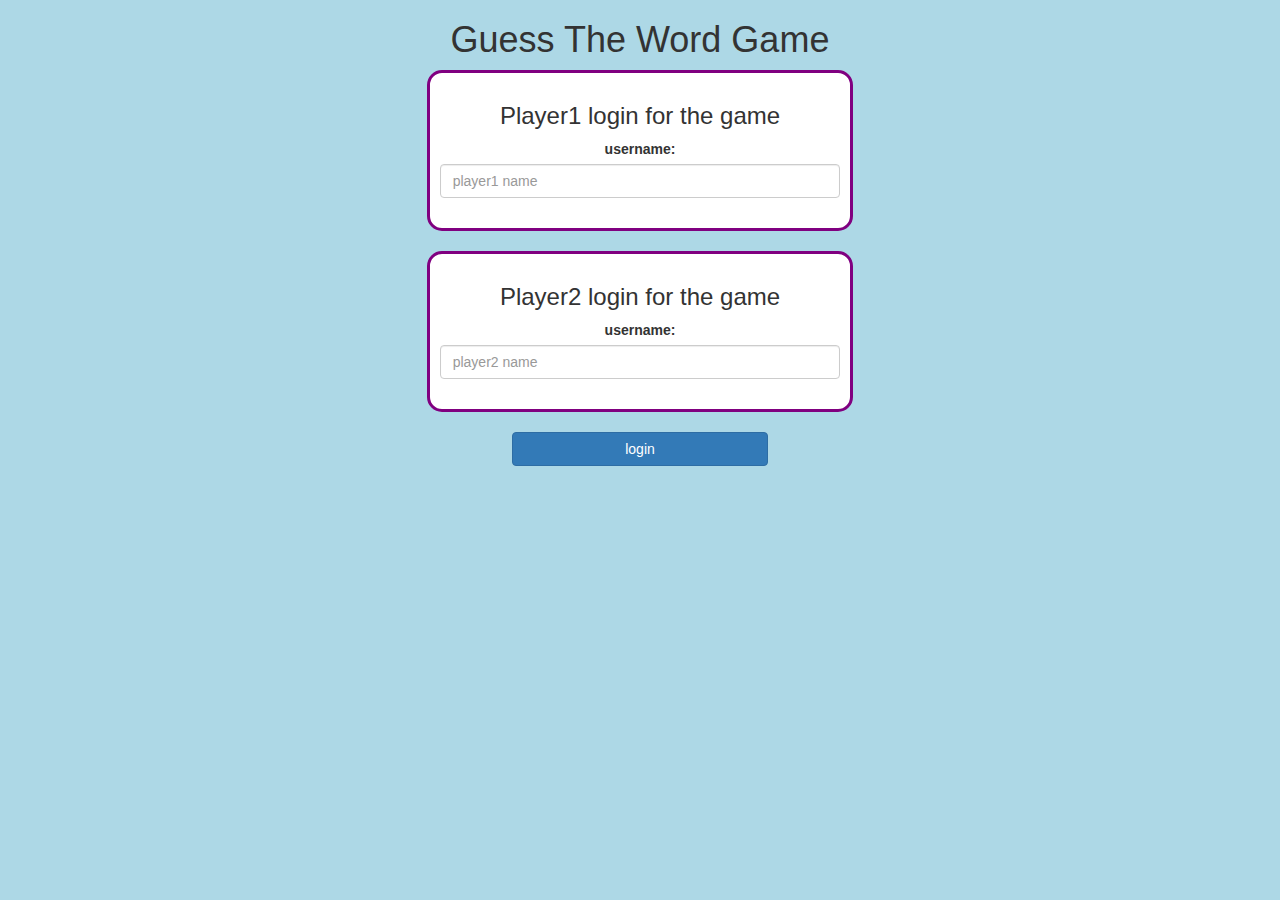
<file: index.html>
<!DOCTYPE html>
<html>
<head>
	<title>Guess The Word</title>

<meta name="viewport" content="width=device-width, initial-scale=1">
<link rel="stylesheet" href="https://maxcdn.bootstrapcdn.com/bootstrap/3.4.0/css/bootstrap.min.css">
<script src="https://ajax.googleapis.com/ajax/libs/jquery/3.4.1/jquery.min.js"></script>
<script src="https://maxcdn.bootstrapcdn.com/bootstrap/3.4.0/js/bootstrap.min.js"></script>

<link rel="stylesheet" type="text/css" href="game.css">

<script src="game_login.js"></script>
</head>
<body>
<center>
   <h1>Guess The Word Game</h1>
   <div class="col-lg-4 col-sm-8 col-xs-11 login_div1">
	   <h3>Player1 login for the game</h3>
	   <label>username:</label>
	   <input type="text" class="form-control" placeholder="player1 name" id="player1_name_input">
	   <br>
   </div>
   <br>
   <div class="col-lg-4 col-sm-8 col-xs-11 login_div2">
	<h3>Player2 login for the game</h3>
	<label>username:</label>
	<input type="text" class="form-control" placeholder="player2 name" id="player2_name_input">
	<br>
</div>
<br>
<button onclick="add_user()" class="btn btn-primary" style="width: 20%;">login</button>
</center>
</body>
</html>
</file>
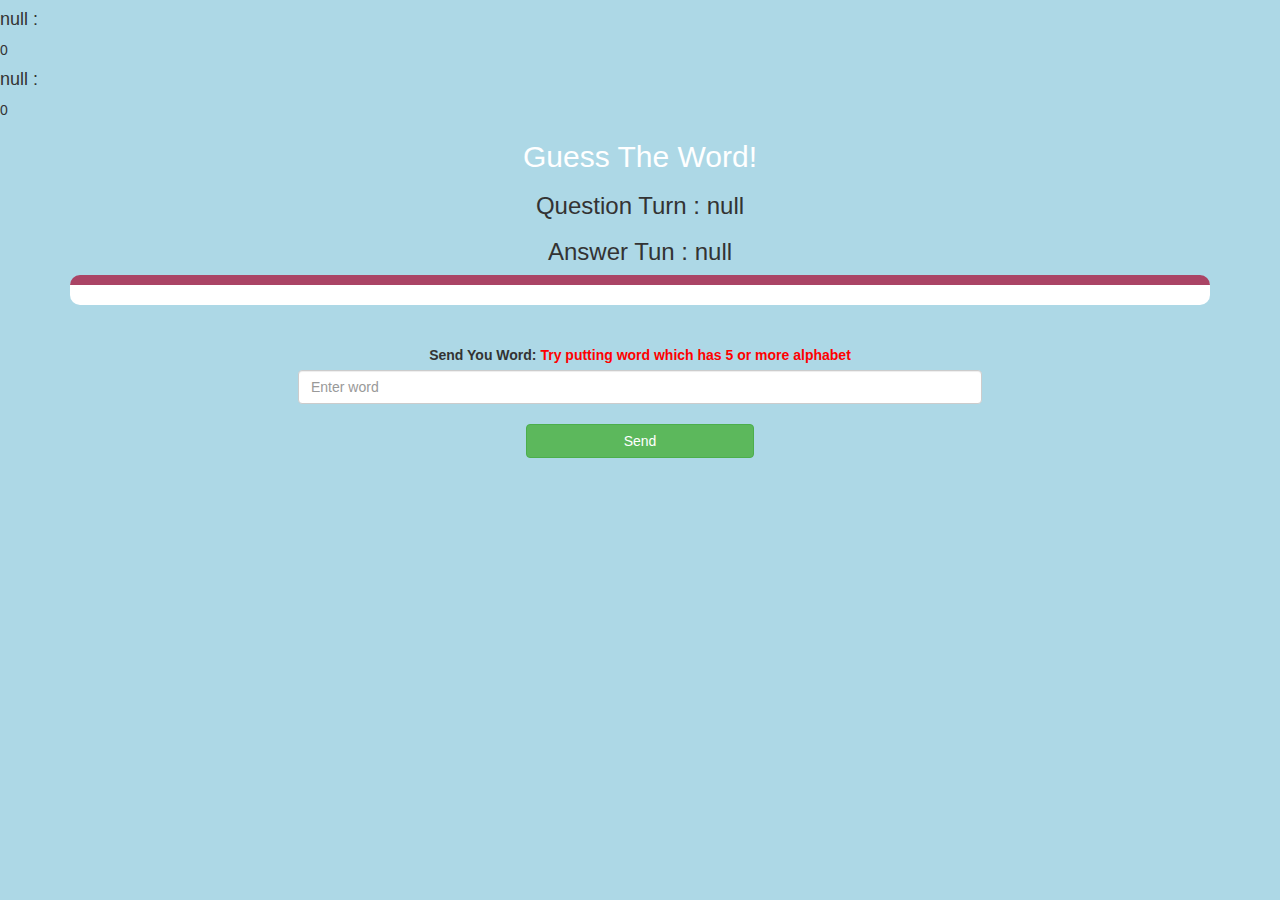
<file: game_page.html>
<!DOCTYPE html>
<html>
<head>
	<title>Guess The Word</title>

<meta name="viewport" content="width=device-width, initial-scale=1">
<link rel="stylesheet" href="https://maxcdn.bootstrapcdn.com/bootstrap/3.4.0/css/bootstrap.min.css">
<script src="https://ajax.googleapis.com/ajax/libs/jquery/3.4.1/jquery.min.js"></script>
<script src="https://maxcdn.bootstrapcdn.com/bootstrap/3.4.0/js/bootstrap.min.js"></script>

<link rel="stylesheet" type="text/css" href="game.css">
</head>
<body>
<h4 id="player1name"></h4><span id="player1_score"></span>
<br>
<h4 id="player2name"></h4><span id="player2_score"></span>
<div class="container">
	<center>
		<h2 style="color: white;">Guess The Word!</h2>
        <h3 id="player_question"></h3>
		<h3 id="player_answer"></h3>
		<div id="output"></div>

		<br>
		<br>

		<label>Send You Word: <b style="color: red">Try putting word which has 5 or more alphabet</b></label>

		<br>
		<input type="text" id="word" placeholder="Enter word" class="form-control">
		<br>
		<button onclick="send()" class="btn btn-success" style="width: 20%;">Send</button>

	</center>
</div>

<script src="game_page.js"></script>
</body>
</html>
</file>
<file: game.css>
body
{
	background: lightblue;
}

	.login_div1 , .login_div2
	{
		background: white;
		padding: 10px;
		float: none;
		border-radius: 15px;
		border: 3px solid purple;
	}


#player1_name , #player2_name
{
	display: inline-block;
	margin-left: 20px;
}
#word
{
	width: 60%;
}
#word_display
{
	letter-spacing: 5px;
}
#output
{
background: white;
border-radius: 10px;
border-top: 10px solid #AA4465;
padding: 10px;
float: none;
text-align: left;
}
</file>
